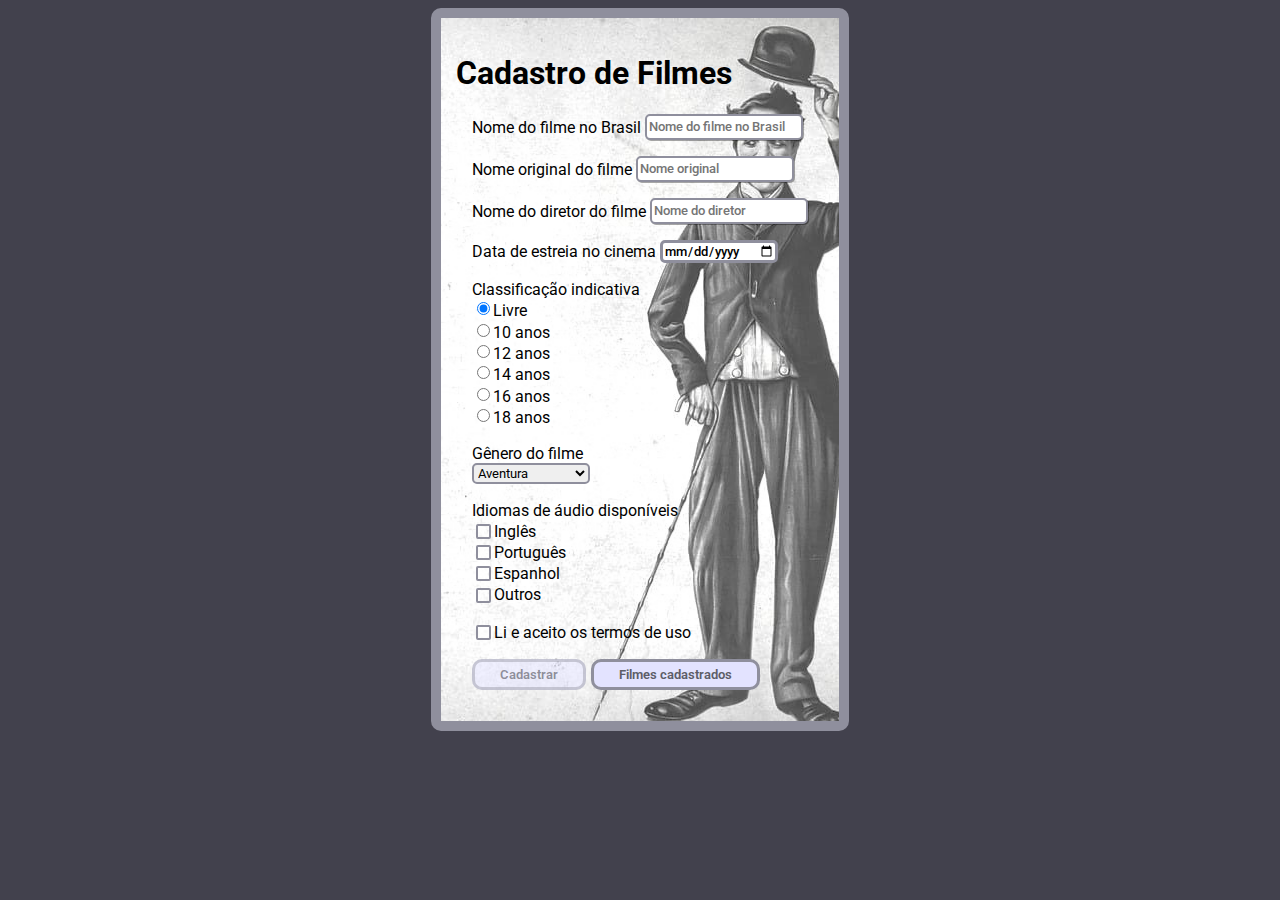
<file: index.html>
<!DOCTYPE html>
<html lang="en">
<head>
    <meta charset="UTF-8">
    <link rel="stylesheet" href="/css/style.css">
    <title>Cadastro de Filmes</title>
</head>
<body>
    <div class="formulario">
        <h1>Cadastro de Filmes</h1>
    
        <div class="campo text">
            <label for="nomeBr">Nome do filme no Brasil</label>
            <input type="text" name="nomeBr" id="nomeBr" placeholder="Nome do filme no Brasil">
        </div>

        <div class="campo text">
            <label for="nomeOriginal">Nome original do filme </label>
            <input type="text" name="nomeOriginal" id="nomeOriginal" placeholder="Nome original">
        </div>

        <div class="campo text">
            <label for="nomeDiretor">Nome do diretor do filme</label>
            <input type="text" name="nomeDiretor" id="nomeDiretor" placeholder="Nome do diretor">
        </div>

        <div class="campo data">
            <label for="dataEstreia">Data de estreia no cinema</label>
            <input type="date" name="dataDeEstreia" id="dataDeEstreia">
        </div>

        <div class="campo">
            <label for="">Classificação indicativa</label><br>
            <input type="radio" name="classificacaoIndicativa" id="livre" checked><label for="livre">Livre</label><br>
            <input type="radio" name="classificacaoIndicativa" id="10anos"><label for="10anos">10 anos</label><br>
            <input type="radio" name="classificacaoIndicativa" id="12anos"><label for="12anos">12 anos</label><br>
            <input type="radio" name="classificacaoIndicativa" id="14anos"><label for="14anos">14 anos</label><br>
            <input type="radio" name="classificacaoIndicativa" id="16anos"><label for="16anos">16 anos</label><br>
            <input type="radio" name="classificacaoIndicativa" id="18anos"><label for="18anos">18 anos</label>
        </div>

        <div class="campo">
            <label for="">Gênero do filme</label><br>
            <select name="genero" id="genero">
                <option value="aventura">Aventura</option>
                <option value="acao">Ação</option>
                <option value="animacao">Animação</option>
                <option value="romance">Romance</option>
                <option value="musical">Musical</option>
                <option value="suspense">Suspense</option>
                <option value="terror">Terror</option>
                <option value="ficcaoCientifica">Ficção Científica</option>
            </select>
        </div>

        <div class="campo">
            <label for="">Idiomas de áudio disponíveis</label><br>
            <input type="checkbox" class="checkboxes" name="idiomasDeAudio" id="ingles"><label for="ingles">Inglês</label><br>
            <input type="checkbox" class="checkboxes" name="idiomasDeAudio" id="portugues"><label for="portugues">Português</label><br>
            <input type="checkbox" class="checkboxes" name="idiomasDeAudio" id="espanhol"><label for="espanhol">Espanhol</label><br>
            <input type="checkbox" class="checkboxes" name="idiomasDeAudio" id="outros"><label for="outros">Outros</label>
        </div>

        <div class="campo">
            <input type="checkbox" class="checkboxes" name="termosDeUso" id="termosDeUso"><label for="termosDeUso">Li e aceito os termos de uso</label>
        </div>

        <div class="campo">
            <div class="buttons">
                <div class="cadastrarButton">
                    <button id="cadastrarButton" disabled>Cadastrar</button>
                </div>
                <div class="filmesCadastrados">
                    <a href="/cadastrados.html">
                        <button id="cadastradosButton">Filmes cadastrados</button>
                    </a>
                </div>
            </div>
        </div>

    </div>

    <script src="/javascript/index.js"></script>
    <script src="/javascript/cadastrados.js"></script>
</body>
</html>
</file>
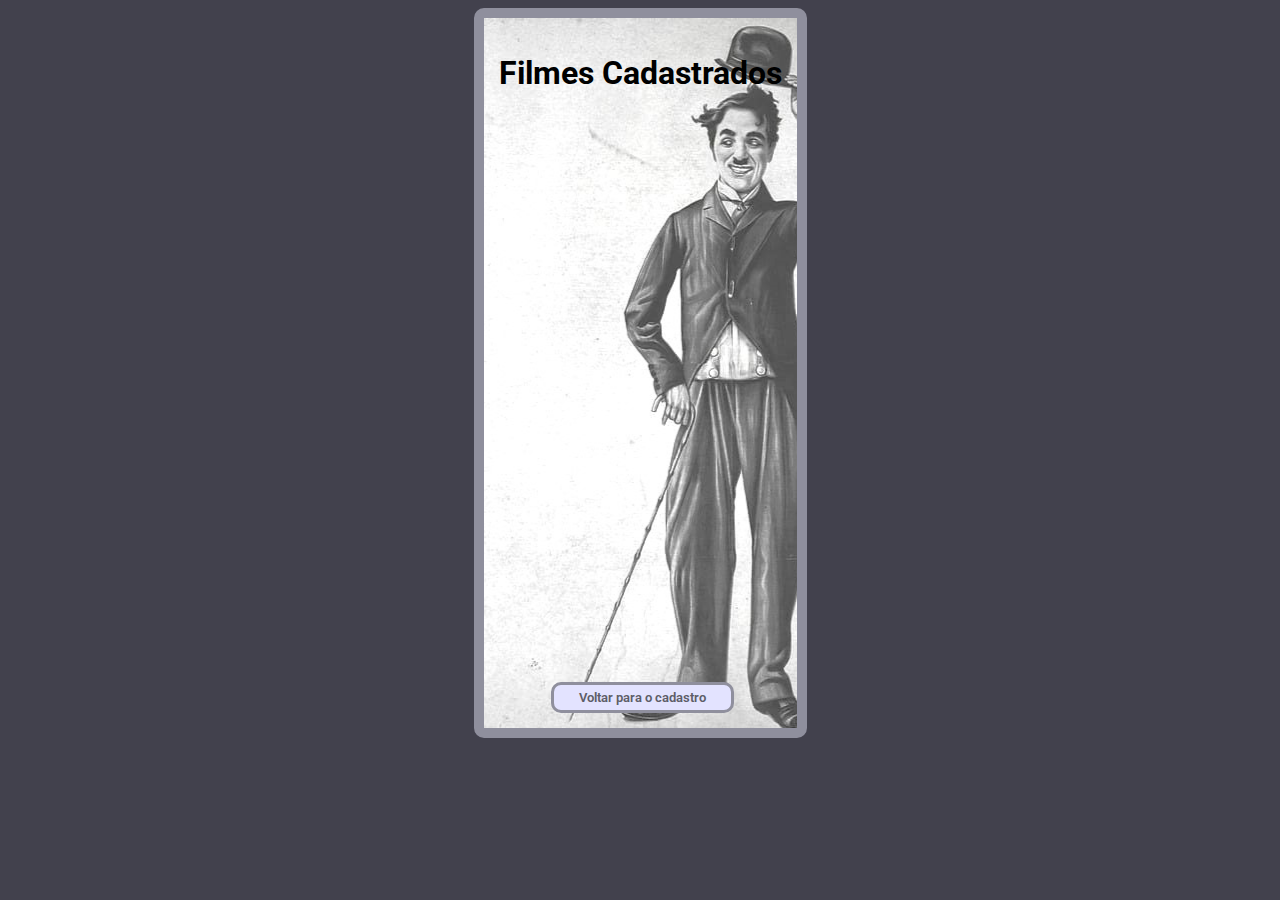
<file: cadastrados.html>
<!DOCTYPE html>
<html lang="en">
<head>
    <meta charset="UTF-8">
    <meta name="viewport" content="width=device-width, initial-scale=1.0">
    <link rel="stylesheet" href="/css/cadastrado.style.css">
    <title>Document</title>
</head>
<body>

    <div class="cadastrados">

        <div class="titulo">
            <h1>Filmes Cadastrados</h1>
        </div>
        <div id="filmes">
            <ul id="lista">
    
            </ul>
        </div>
        <a href="/index.html" class="cadastradosButton">
            <button id="cadastradosButton">Voltar para o cadastro</button>
        </a>
        
    </div>



    <script src="/javascript/cadastrados.js"></script>
    <script src="/javascript/index.js"></script>
</body>
</html>
</file>
<file: css/style.css>
@import url('https://fonts.googleapis.com/css2?family=Roboto:ital,wght@0,100;0,300;0,400;0,500;0,700;0,900;1,100;1,300;1,400;1,500;1,700;1,900&display=swap');

body{
    font-family: "Roboto", sans-serif;
    display: flex;   
    justify-content: center;
    align-items: center;
    background-color: #42414d;
}

.formulario{
    background: url(/images/background1.jpg);
    background-repeat: no-repeat;
    background-position-x: 78%;
    width: max-content;
    height: min-content;
    align-content: center;
    border-radius:10px;
    border: 10px solid #8f8f9d;
    padding: 15px;

}

.campo{
    margin: 1em;
    font-family: "Roboto", sans-serif;
}
.checkboxes{
    width: 15px;
    height: 15px;
    border: 2px solid #8f8f9d;
    border-radius: 2px;
    vertical-align: middle;
    appearance: none;
    -webkit-appearance: none;
    -moz-appearance: none;
}

.checkboxes:checked{
    background:url("/images/check-mark-1292787.svg") no-repeat;
    height: 15px;
    width: 15px;
}

label{
    vertical-align: middle;
}

.text input{
    font-family: "Roboto", sans-serif;
    width: 150px;
    height: 20px;
    border: 2px solid #8f8f9d;
    border-radius: 5px;
    box-shadow: 1px 1px 0px 0px #00000057;
    appearance: none;
    -webkit-appearance: none;
    -moz-appearance: none;
}

.text input::placeholder{
    font-family: "Roboto", sans-serif;
    font-weight: 500;
}

.data input{
    border:solid #8f8f9d;
    border-radius: 5px;
    font-family: "Roboto", sans-serif;
    font-weight: 500;
}

select{
    border: 2px solid  #8f8f9d;
    border-radius: 5px;
    font-family: "Roboto", sans-serif;
}



#cadastrarButton{
    padding: 5px 25px;
    font-family: "Roboto", sans-serif;
    font-weight: 600;
    color: #5d5d68 ;
    border: 3px solid #8f8f9d;
    border-radius: 10px;
    background-color: #e3e3ff;
}
#cadastrarButton:hover{
    background-color:#5d5d68 ;
    border-color: #b7b7d3;
    color: #fff;
}

#cadastrarButton:active{
    background-color:#5d5d68 ;
    border: 2px solid;
    border-color: #b7b7d3;
    color: #fff;
}

#cadastrarButton:disabled{
    color: #5d5d68a8 ;
    border: 3px solid #8f8f9d6e;
    border-radius: 10px;
    background-color: #e3e3ff88;
}

.buttons{
    display: flex;
    flex-direction: row;
}

.filmesCadastrados button{
    padding: 5px 25px;
    margin-left: 5px;
    font-family: "Roboto", sans-serif;
    font-weight: 600;
    color: #5d5d68 ;
    border: 3px solid #8f8f9d;
    border-radius: 10px;
    background-color: #e3e3ff;
}

.filmesCadastrados button:hover{
    background-color:#5d5d68 ;
    border-color: #b7b7d3;
    color: #fff;
}

.filmesCadastrados button:active{
    background-color:#5d5d68 ;
    border: 2px solid;
    border-color: #b7b7d3;
    color: #fff;
}
</file>
<file: css/cadastrado.style.css>
@import url('https://fonts.googleapis.com/css2?family=Roboto:ital,wght@0,100;0,300;0,400;0,500;0,700;0,900;1,100;1,300;1,400;1,500;1,700;1,900&display=swap');

body{
    font-family: "Roboto", sans-serif;
    display: flex; 
    flex-direction: column;  
    justify-content: center;
    align-items: center;
    background-color: #42414d;
}

.cadastrados{
    display: flex;
    flex-direction: column;
    align-items: center;
    justify-content: space-between;
    background: url(/images/background1.jpg);
    background-repeat: no-repeat;
    background-position-x: 78%;
    width: max-content;
    min-height: 680px;
    max-height: max-content;
    align-content: center;
    border-radius:10px;
    border: 10px solid #8f8f9d;
    padding: 15px;
}

li{
    font-family: "Roboto", sans-serif;
    font-weight: 600;
}

button{
    padding: 5px 25px;
    margin-left: 5px;
    font-family: "Roboto", sans-serif;
    font-weight: 600;
    color: #5d5d68 ;
    border: 3px solid #8f8f9d;
    border-radius: 10px;
    background-color: #e3e3ff;
}

button:hover{
    background-color:#5d5d68 ;
    border-color: #b7b7d3;
    color: #fff;
}

button:active{
    background-color:#5d5d68 ;
    border: 2px solid;
    border-color: #b7b7d3;
    color: #fff;
}
</file>
